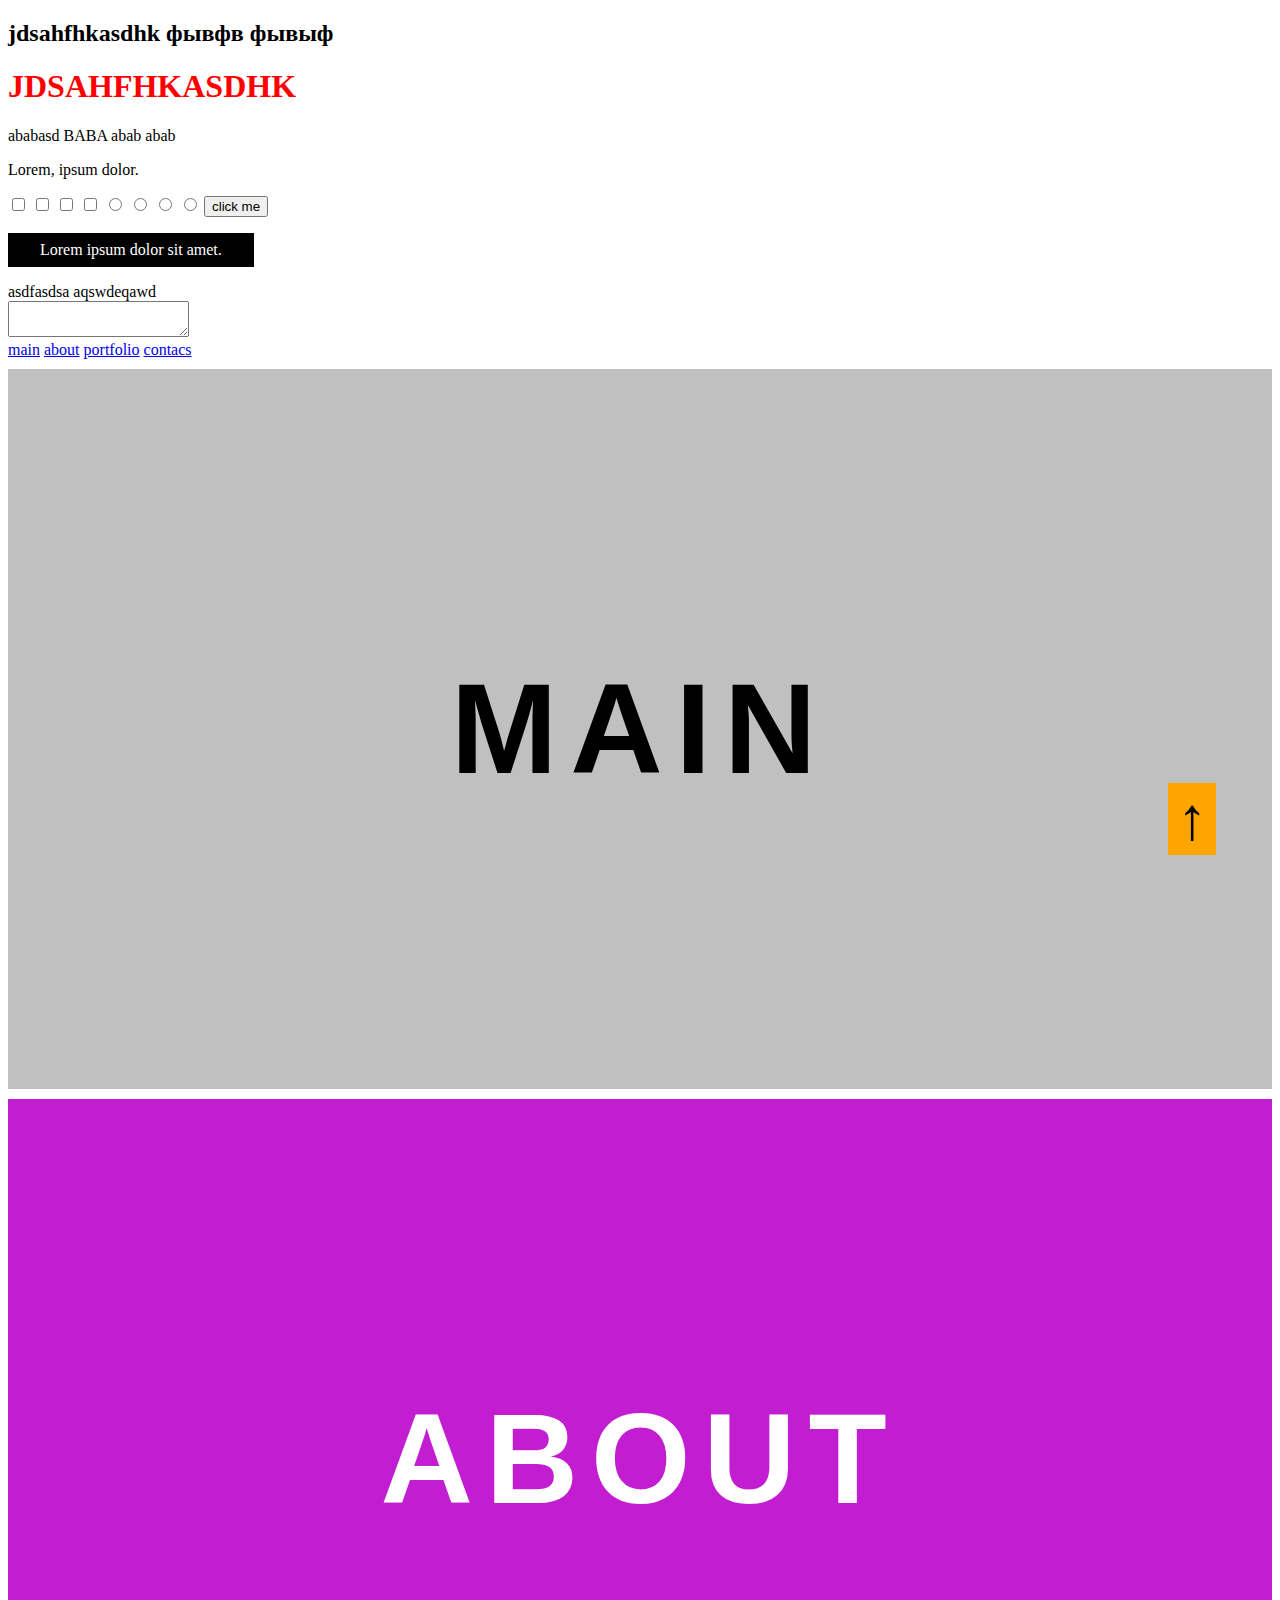
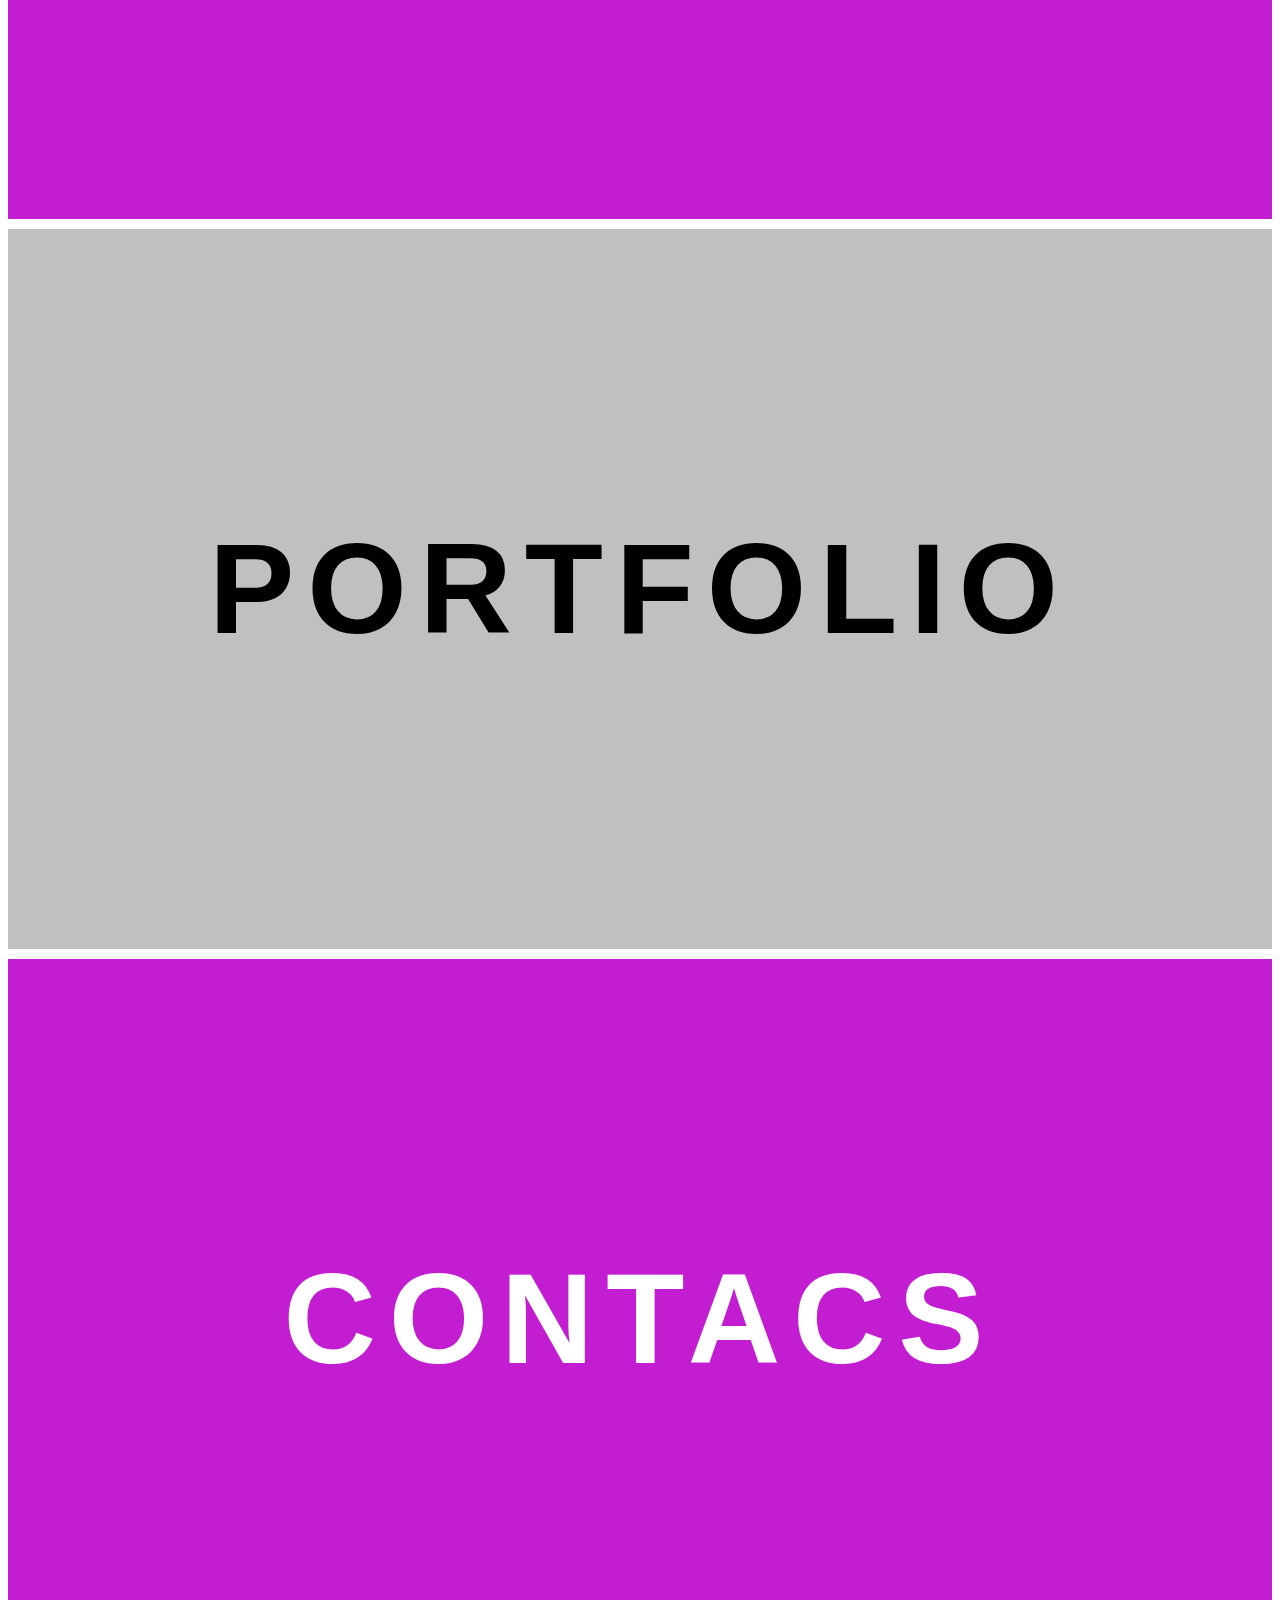
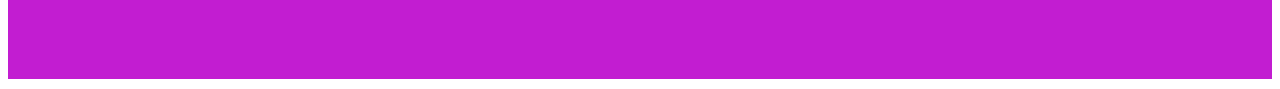
<file: lesson-1/index.html>
<!DOCTYPE html>
<html lang="en">

<head>
	<meta charset="UTF-8">
	<meta name="viewport" content="width=device-width, initial-scale=1.0">
	<title>Bomboclat</title>
	<link rel="stylesheet" href="./style.css">
	<script src="./script.js" defer></script>
</head>

<body>
	<h2>jdsahfhkasdhk фывфв фывыф</h2>
	<h1>jdsahfhkasdhk</h1>
	ababasd BABA
	abab
	abab
	<p>Lorem, ipsum dolor.</p>
	<input type="checkbox" name="product" id="">
	<input type="checkbox" name="product" id="">
	<input type="checkbox" name="product" id="">
	<input type="checkbox" name="product" id="">
	<input type="radio" name="a1" id="">
	<input type="radio" name="a1" id="">
	<input type="radio" name="a1" id="">
	<input type="radio" name="a1" id="">

	<button id="btn">click me</button>


	<p id="p1" class="text" data-active="false">Lorem ipsum dolor sit amet.</p>
	<!-- <p class="text" data-active="false">Lorem ipsum dolor sit amet.</p> -->


	<div>asdfasdsa aqswdeqawd</div>
	<textarea name="" id=""></textarea>

	<nav>
		<a href="#main">main</a>
		<a href="#about">about</a>
		<a href="#portfolio">portfolio</a>
		<a href="#contacs">contacs</a>
	</nav>


	<section id="main">main</section>
	<section id="about">about</section>
	<section id="portfolio">portfolio</section>
	<section id="contacs">contacs</section>


	<a href="#top" class="top-btn">↑</a>


</body>

</html>
</file>
<file: lesson-1/style.css>
body {
	overflow-x: hidden;
}


h1 {
	color: red;
	text-transform: uppercase;
}


* {
	scroll-behavior: smooth;
}




.text {
	background-color: grey;
	color: white;
	width: fit-content;
	padding: 0.5em 2em;
	transition: 3.25s;
}

.text[data-active=true] {
	background-color: green;
	font-size: 20px;
	border-radius: 100px;
}

.text[data-active=false] {
	background-color: black;
}

section {
	height: 80vh;
	background-color: rgb(194, 29, 209);
	margin: 10px 0;
	color: white;
	text-transform: uppercase;
	font-weight: bold;
	font-family: Arial, Helvetica, sans-serif;
	font-size: 10vw;
	letter-spacing: 0.1em;
	align-content: center;
	text-align: center;
}


section:nth-child(odd) {
	background-color: silver;
	color: black;
}

.top-btn {
	position: fixed;
	bottom: 5%;
	right: 5%;

	font-size: 60px;
	width: 0.8em;
	height: 1.2em;
	background-color: orange;
	color: black;
	text-align: center;
	align-content: center;
	text-decoration: none;
	cursor: pointer;

}
</file>
